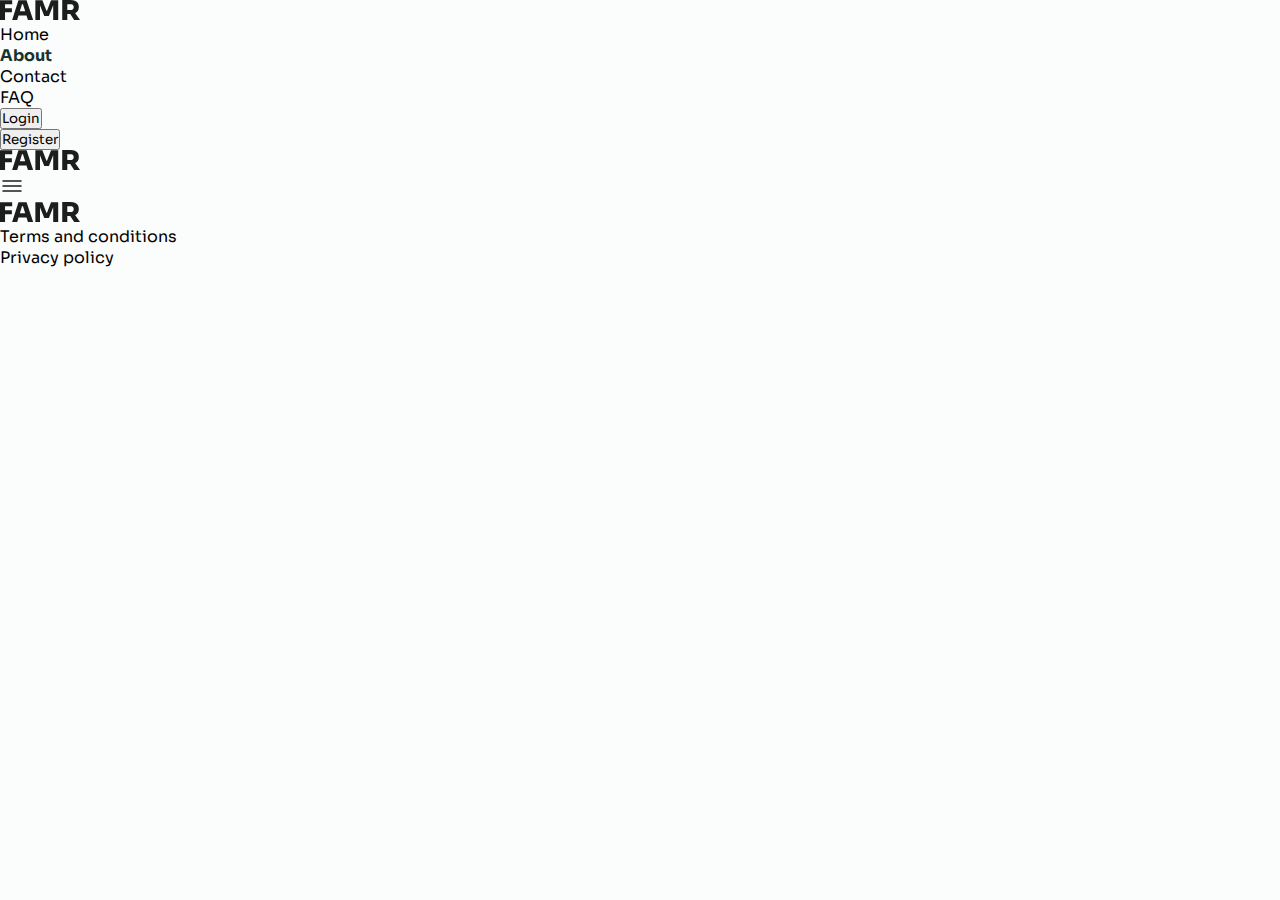
<file: contact.html>
<!DOCTYPE html>
<html lang="en">
<head>
  <meta charset="UTF-8">
  <meta name="viewport" content="width=device-width, initial-scale=1.0">
  <link rel="icon" type="image/png" sizes="32x32" href="./landing-image-asset/famr-favicon-32x32.svg" alt="">
  <title>FAMR Landing page</title>

  <link rel="preconnect" href="https://fonts.googleapis.com">
  <link rel="preconnect" href="https://fonts.gstatic.com" crossorigin>
  <link href="https://fonts.googleapis.com/css2?family=Sora:wght@100..800&display=swap" rel="stylesheet">

  <link rel="stylesheet" href="./global.css">
  <link rel="stylesheet" href="./about-css-files/about.css">
  <link rel="stylesheet" href="./about-css-files/about-rs.css">
</head>

<body>
  <!-- Navigation section -->
  <nav>
    <div class="header-main">
      <div class="header-container">
        <div>
          <img src="./landing-image-asset/FAMR-LOGO.svg" alt="fmr-logo-header">
        </div>
    
        <div class="menu">
          <div class="home-nav">
            <a>Home</a>
          </div>
    
          <div class="about-nav">
            <a>About</a>
          </div>
    
          <div class="contact-nav">
            <a>Contact</a>
          </div>
    
          <div class="faq-nav">
            <a>FAQ</a>
          </div>
        </div>
    
        <div class="header-button">
          <div>
            <button class="login-button">Login</button>
          </div>
  
          <div>
            <button class="reg-button">Register</button>
          </div>
        </div>
      </div>
    </div>
  </nav>

  <div class="mobile-nav">
    <div class="mobile-nav-container">
      <div>
        <img class="famr-logo" src="./landing-image-asset/FAMR-LOGO.svg" alt="nav-header-mobile">
      </div>

      <div class="menu-container">
        <img class="menu-icon" src="./landing-image-asset/menu.svg" alt="nav-menu">
      </div>
    </div>
  </div>

  <main>
    <section>
      <div>
        
      </div>
    </section> 
  </main>

  <!-- Footer section iteration -->
  <footer>
    <div class="footer-main">
      <div class="footer-container">
        <div>
          <img src="./landing-image-asset/FAMR-LOGO.svg" alt="famr-logo-bottom">
        </div>
  
        <div class="tc-p-section">
          <div>
            <a class="tc-text">Terms and conditions</a>
          </div>
  
          <div>
            <a class="tc-text">Privacy policy</a>
          </div>
        </div>
      </div>
    </div>
  </footer>
  
</body>
</html>
</file>
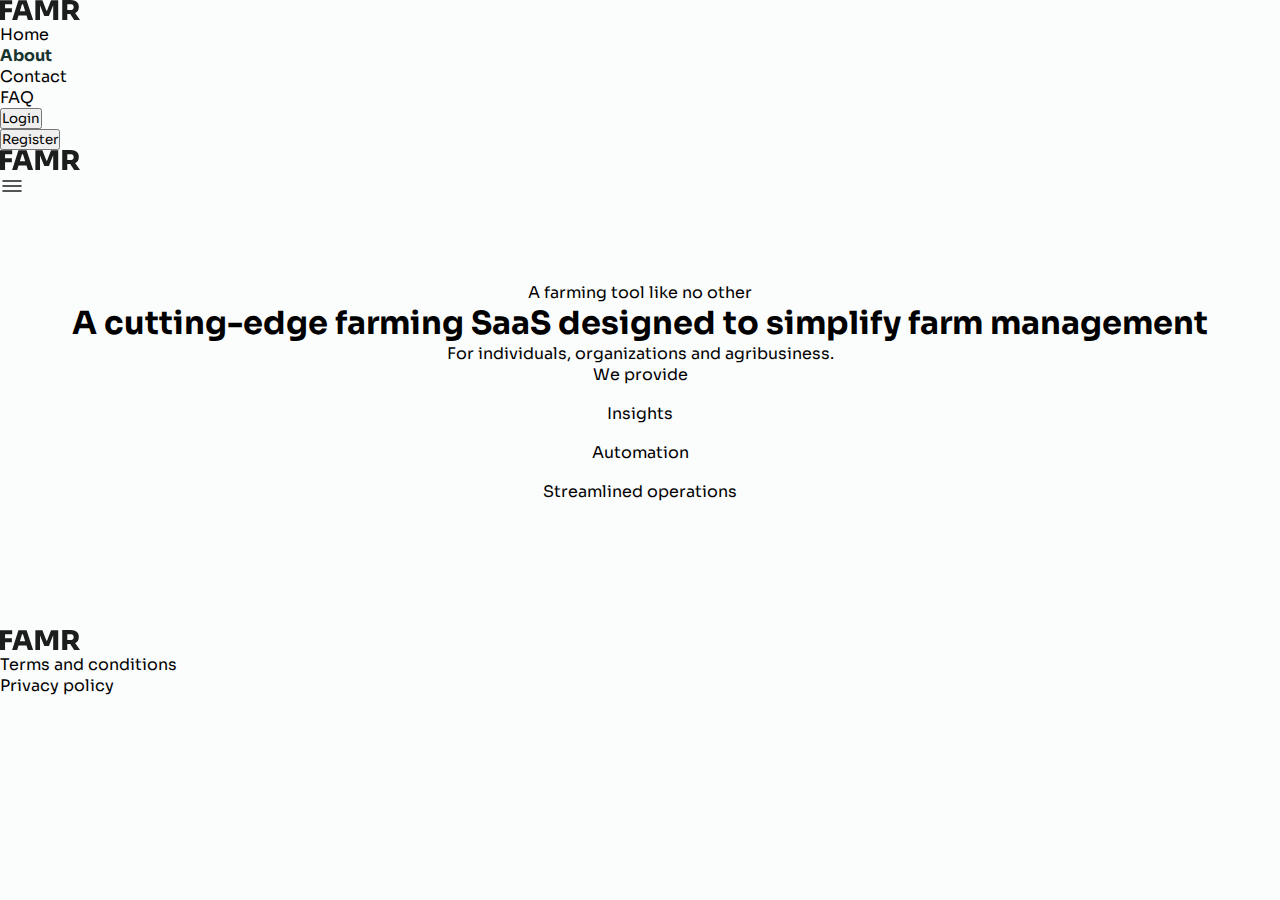
<file: faq.html>
<!DOCTYPE html>
<html lang="en">
<head>
  <meta charset="UTF-8">
  <meta name="viewport" content="width=device-width, initial-scale=1.0">
  <link rel="icon" type="image/png" sizes="32x32" href="./landing-image-asset/famr-favicon-32x32.svg" alt="">
  <title>FAMR Landing page</title>

  <link rel="preconnect" href="https://fonts.googleapis.com">
  <link rel="preconnect" href="https://fonts.gstatic.com" crossorigin>
  <link href="https://fonts.googleapis.com/css2?family=Sora:wght@100..800&display=swap" rel="stylesheet">

  <link rel="stylesheet" href="./global.css">
  <link rel="stylesheet" href="./about-css-files/about.css">
  <link rel="stylesheet" href="./about-css-files/about-rs.css">
</head>

<body>
  <!-- Navigation section -->
  <nav>
    <div class="header-main">
      <div class="header-container">
        <div>
          <img src="./landing-image-asset/FAMR-LOGO.svg" alt="fmr-logo-header">
        </div>
    
        <div class="menu">
          <div class="home-nav">
            <a>Home</a>
          </div>
    
          <div class="about-nav">
            <a>About</a>
          </div>
    
          <div class="contact-nav">
            <a>Contact</a>
          </div>
    
          <div class="faq-nav">
            <a>FAQ</a>
          </div>
        </div>
    
        <div class="header-button">
          <div>
            <button class="login-button">Login</button>
          </div>
  
          <div>
            <button class="reg-button">Register</button>
          </div>
        </div>
      </div>
    </div>
  </nav>

  <div class="mobile-nav">
    <div class="mobile-nav-container">
      <div>
        <img class="famr-logo" src="./landing-image-asset/FAMR-LOGO.svg" alt="nav-header-mobile">
      </div>

      <div class="menu-container">
        <img class="menu-icon" src="./landing-image-asset/menu.svg" alt="nav-menu">
      </div>
    </div>
  </div>

  <main>
    <section>
      <div class="hero-section">
        <div>
          <div>
            <p>A farming tool like no other</p>
          </div>
          <h1>A cutting-edge farming SaaS
            designed to simplify
            farm management</h1>
          <p>For individuals, organizations and agribusiness.</p>
        </div>
        <div>
          <div>
            <p>We provide</p>
          </div>

          <div>
            <div>
              <img>
              <div>
                <p>Insights</p>
              </div>
            </div>

            <div>
              <img>
              <div>
                <p>Automation</p>
              </div>
            </div>

            <div>
              <img>
              <div>
                <p>Streamlined operations</p>
              </div>
            </div>
          </div>
        </div>
      </div>
    </section> 
  </main>

  <!-- Footer section iteration -->
  <footer>
    <div class="footer-main">
      <div class="footer-container">
        <div>
          <img src="./landing-image-asset/FAMR-LOGO.svg" alt="famr-logo-bottom">
        </div>
  
        <div class="tc-p-section">
          <div>
            <a class="tc-text">Terms and conditions</a>
          </div>
  
          <div>
            <a class="tc-text">Privacy policy</a>
          </div>
        </div>
      </div>
    </div>
  </footer>
  
</body>
</html>
</file>
<file: global.css>
p,
h1,
a,
button {
  margin: 0;
  padding: 0;
  font-family: Sora;
}

* {
  margin: 0;
  padding: 0;
}

body {
  background-color: rgba(251, 252, 252, 1);
}

main {
  display: grid;
  grid-template-columns: auto;
  justify-content: center;
  margin-inline: 2rem 2rem;
}
</file>
<file: about-css-files/about.css>
.about-nav {
  color: rgba(23, 51, 45, 1);
  font-weight: bold;
  cursor: pointer;
}

/* hero section iteration */
.hero-section {
  display: grid;
  justify-content: center;
  justify-items: center;
  text-align: center;
  margin-block-start: 5rem;
  margin-block-end: 8rem;
}
</file>
<file: about-css-files/about-rs.css>
@media (max-width: 700px) {
  .hero-section {
    margin-block-end: 4rem;
  }

  .second-section {
    grid-template-columns: none;
    margin-block-end: 4rem;
  }

  .second-section-text-container,
  .left-section {
    order: 1;
  }

  .third-section {
    margin-block-end: 4rem;
  }

  .left-section-container {
    grid-template-columns: none;
  }

  .right-image-section {
    max-width: none;
  }

  .final-section {
    margin-block-end: 4rem;
  }

  .value-left-right-container {
    grid-template-columns: none;
  }

  .hero-text-body {
    margin-block-end: 1.5rem;
  }

  .wp-container,
  .wp-checks {
    grid-template-columns: none;
  }

  .wp-section {
    text-align: start;
    margin-inline-end: 0;
    margin-block-end: 1.5rem;
  }

  .wp-text-body {
    text-align: start;
  }

  .wp {
    grid-template-columns: auto 1fr;
  }
}

@media (max-width: 500px) {
  .hero-text-head,
  .second-section-header,
  .third-section-header,
  .final-header {
    font-size: 1.625rem;
    line-height: 2rem;
  }

  .third-section,
  .final-section {
    border-radius: 1.625rem;
    padding: 2rem;
  }

  .value-section {
    border-radius: 1.188rem;
  }

  .third-body-text {
    font-size: 1.25rem;
  }
}
</file>
